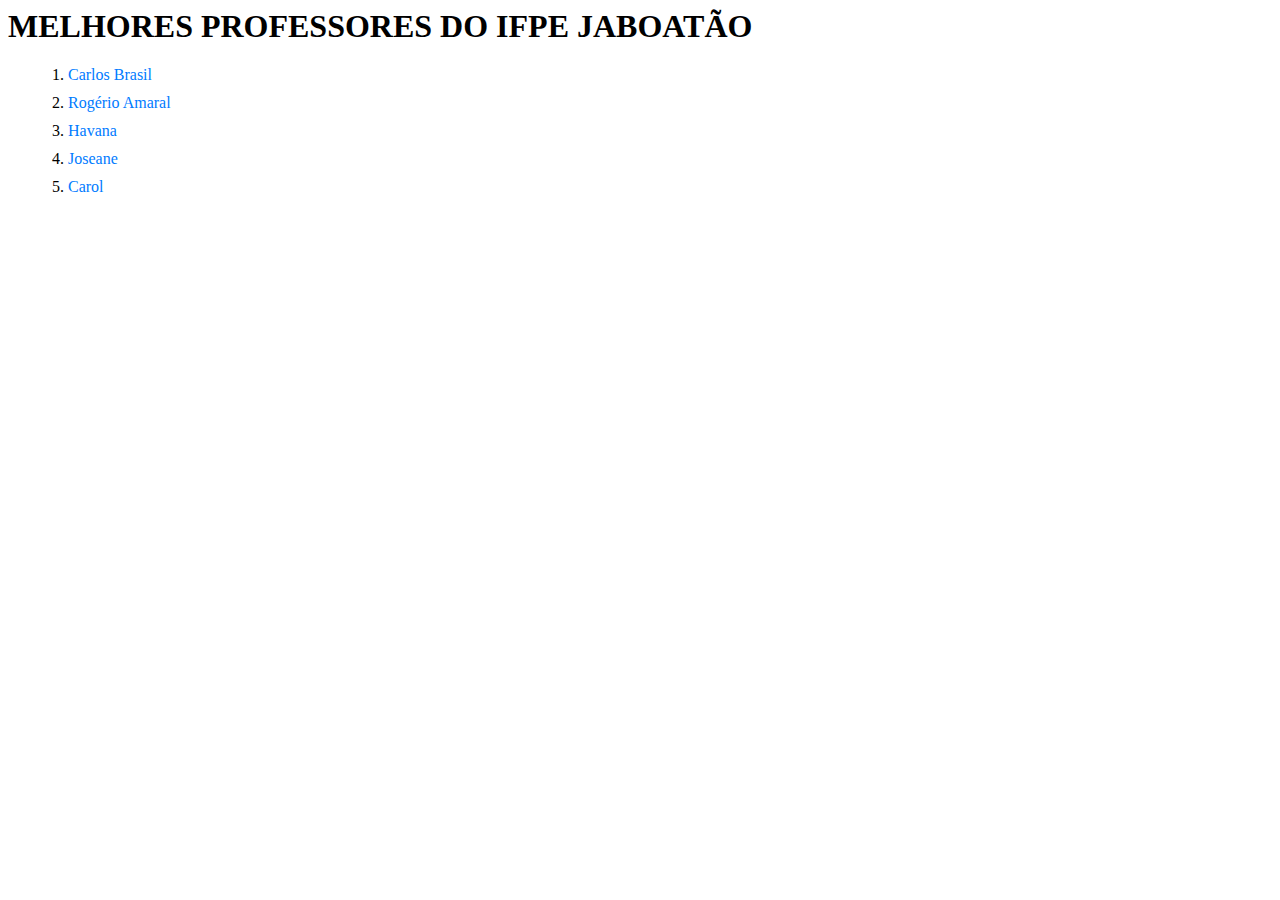
<file: index.html>
<DOCTYPE!>
<html>
    <head>
        <style>
        

        </style>
        <link rel="stylesheet" href="brends.css">
    </head>
    <body>
        <h1>MELHORES PROFESSORES DO IFPE JABOATÃO</h1>
       <ol type="1"> 
        <li> <a href = "carlos.html">Carlos Brasil</a> </li>
        <li> <a href="rogerio.html">Rogério Amaral</a></li>
        <li> <a href="havana.html">Havana</a></li>
        <li> <a href="jose.html">Joseane</a></li>
        <li> <a href="carol.html">Carol</a></li>
       </ol>
    </body>
</html>
</file>
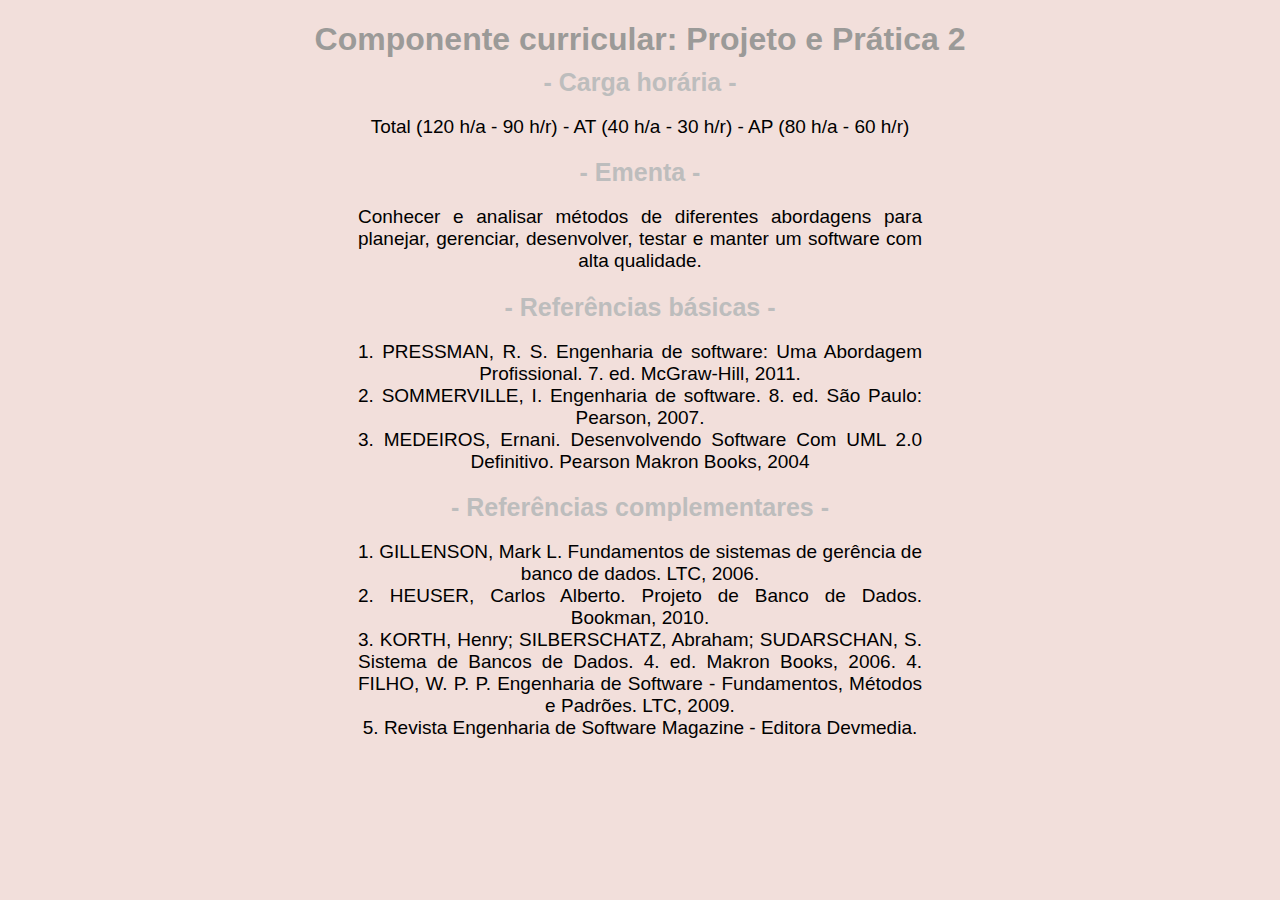
<file: atividadeEmenta.html>
<!DOCTYPE html>
<html>
    <head>
        <meta charset="UTF-8">
        <title>Ementa</title>
    
        <style>

                body{
                    text-align: justify;
                    text-align-last: center;
                    background-color: #f2dfdb;
                    
                }

                *{
                    font-family: 'Segoe UI', Tahoma, Geneva, Verdana, sans-serif;
                }

                .titulo {
            color: #9b9a98;
        }

        .subtitulo {
            font-size: 25px;
        }

        #cargaHoraria {
            margin-top: -30px;
            color: #bdbdbd;
        }

        .paragrafo {
            font-size: 19px;
            margin-top: -20px;
            margin-left: 350px; 
            margin-right: 350px;
        }
    </style>
</head>
<body>
    <h1 class="titulo">Componente curricular: Projeto e Prática 2</h1> <br>
    <h2 class="subtitulo" id="cargaHoraria">- Carga horária - </h2> <br>
    <p class="paragrafo">Total (120 h/a - 90 h/r) - AT (40 h/a - 30 h/r) - AP (80 h/a - 60 h/r)</p> 
    <h2 class="subtitulo" style="color: #bdbdbd;">- Ementa -</h2> <br>
    <p class="paragrafo">Conhecer e analisar métodos de diferentes abordagens para planejar, gerenciar, desenvolver, testar e
        manter um software com alta qualidade.</p>
    <h2 class="subtitulo" style="color: #bdbdbd;">- Referências básicas -</h2> <br>
    <p class="paragrafo">
        1. PRESSMAN, R. S. Engenharia de software: Uma Abordagem Profissional. 7. ed.
        McGraw-Hill, 2011. <br>
        2. SOMMERVILLE, I. Engenharia de software. 8. ed. São Paulo: Pearson, 2007. <br>
        3. MEDEIROS, Ernani. Desenvolvendo Software Com UML 2.0 Definitivo. Pearson Makron
        Books, 2004</p>

        <h2 class="subtitulo" style="color: #bdbdbd;">- Referências complementares -</h2> <br>
        <p class="paragrafo">
            1. GILLENSON, Mark L. Fundamentos de sistemas de gerência de banco de dados. LTC, 2006.<br>
            2. HEUSER, Carlos Alberto. Projeto de Banco de Dados. Bookman, 2010.<br>
            3. KORTH, Henry; SILBERSCHATZ, Abraham; SUDARSCHAN, S. Sistema de Bancos de
            Dados. 4. ed. Makron Books, 2006.
            4. FILHO, W. P. P. Engenharia de Software - Fundamentos, Métodos e Padrões. LTC, 2009.<br>
            5. Revista Engenharia de Software Magazine - Editora Devmedia.</p>
</file>
<file: brends.css>
ol {
    list-style-type: decimal;
    margin-left: 20px;
    }

    li {
        margin-bottom: 10px;
    }


    a {
        text-decoration: none;
        color: #007bff; 
    }


    a:hover {
        text-decoration: underline;
    }
</file>
